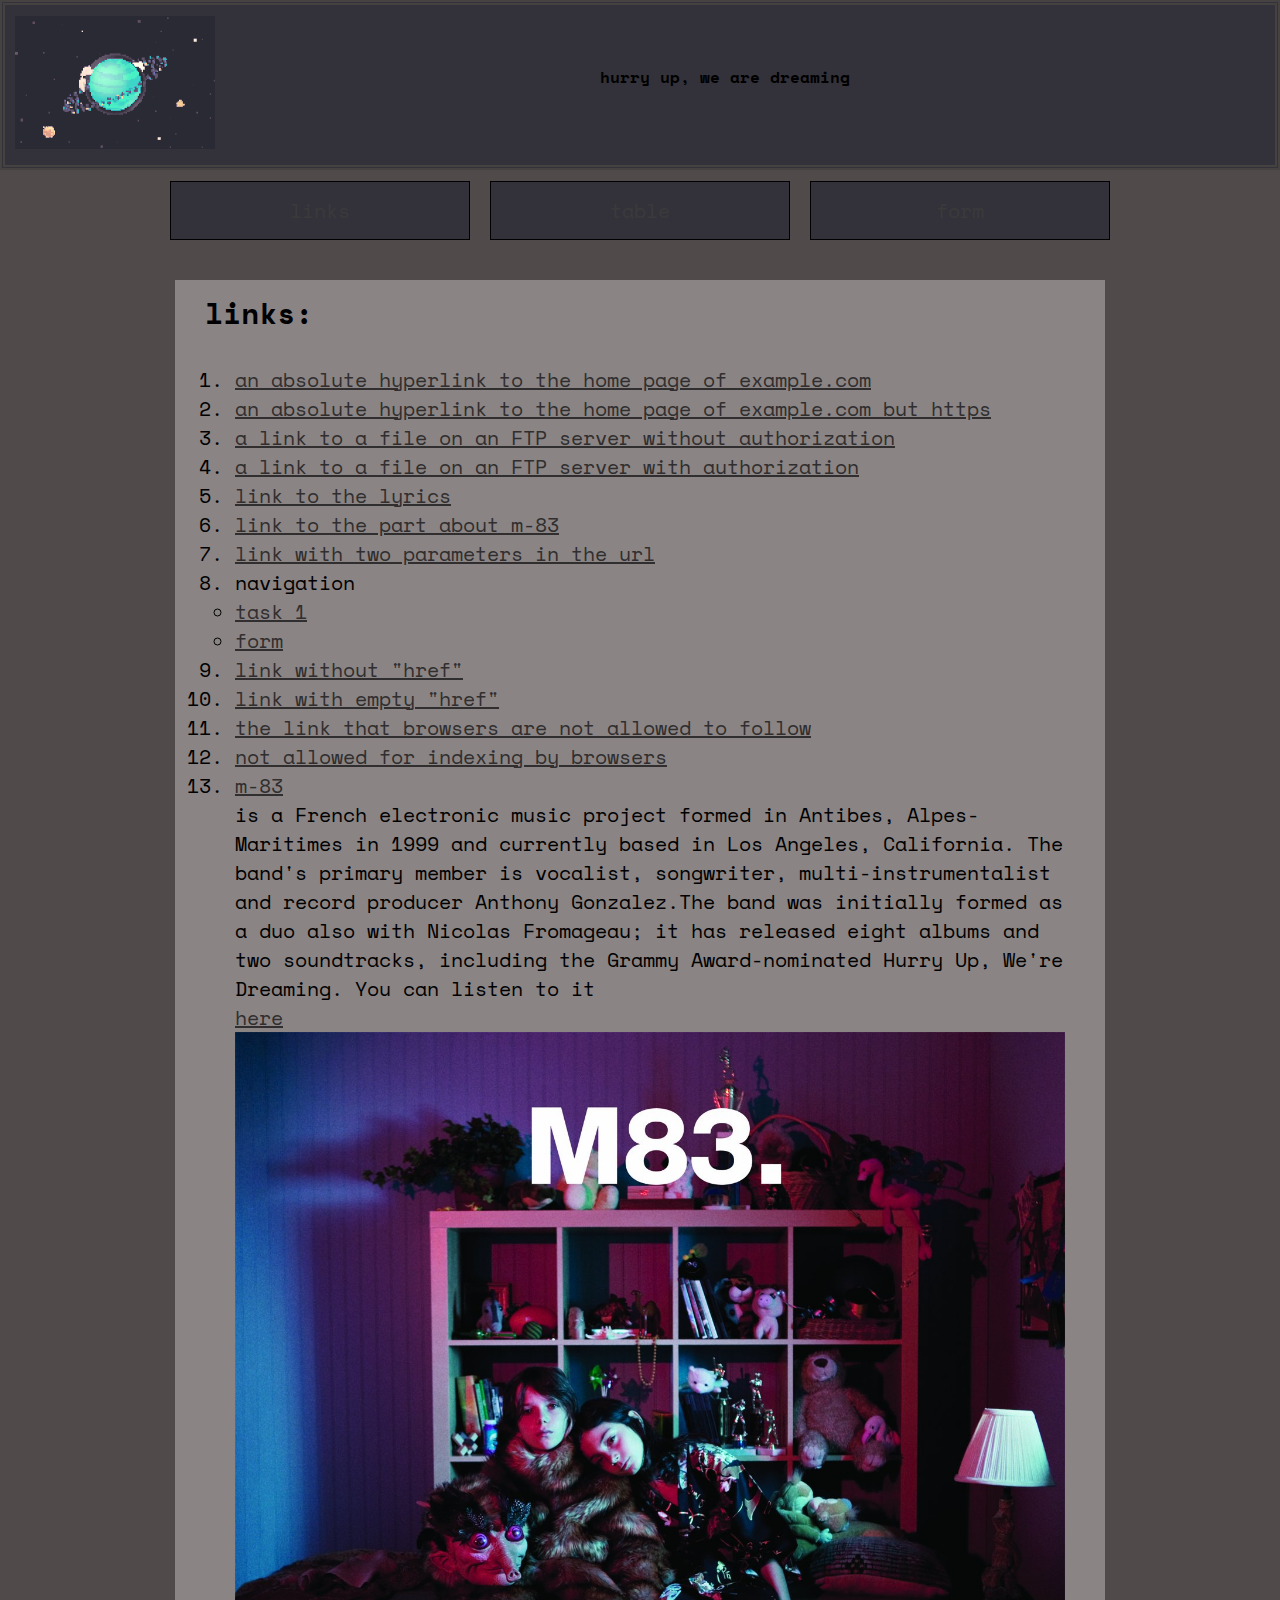
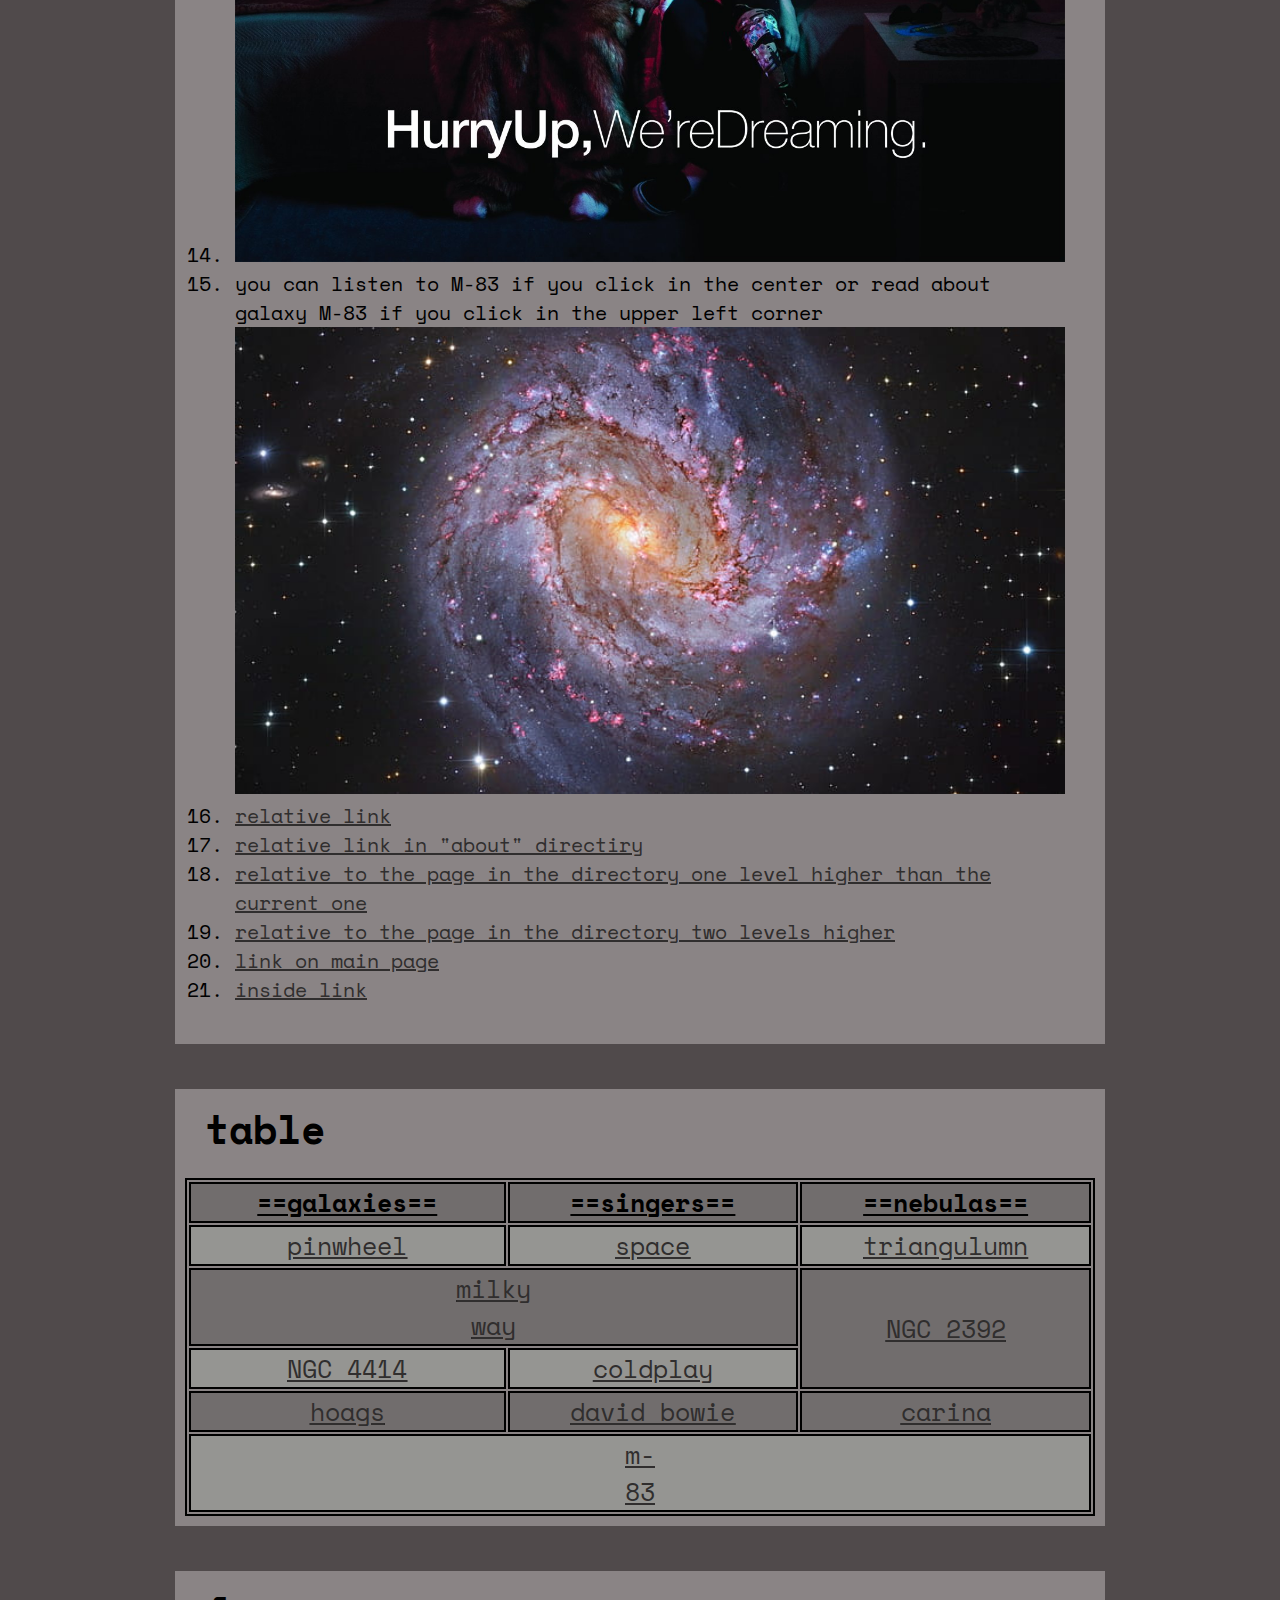
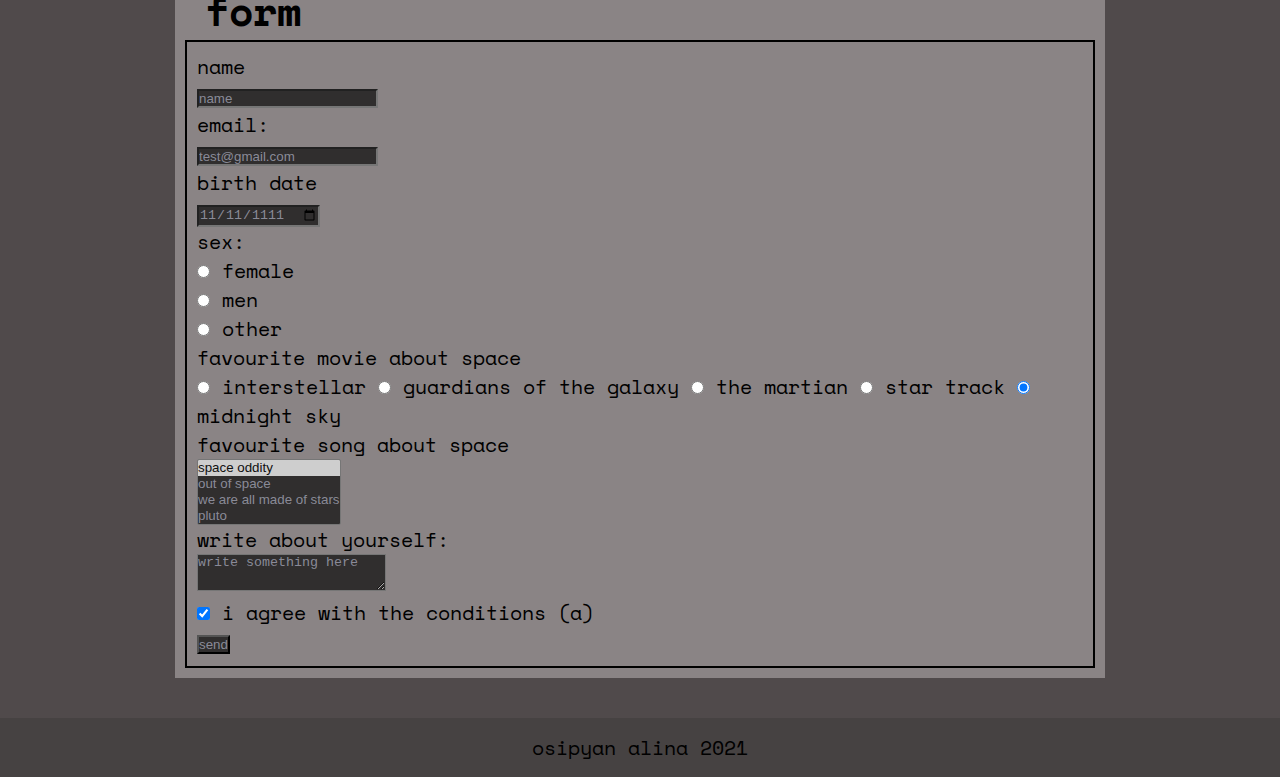
<file: index.html>
<!DOCTYPE html>
<html lang="en">

<head>
    <meta http-equiv="X-UA-Compatible" content="IE=edge">
    <meta name="viewport" content="width=device-width, initial-scale=1.0"> 
	<link href="css/style.css" rel="stylesheet" type="text/css">
    <link rel="preconnect" href="https://fonts.googleapis.com">
    <link rel="preconnect" href="https://fonts.gstatic.com" crossorigin>
    <link href="https://fonts.googleapis.com/css2?family=Space+Mono&display=swap" rel="stylesheet">
    <meta charset="utf-8">
    <title>osipyan_web</title>
</head>

<body>
    <header class="header">
            <div class="content-head">
            <img class="header__logo" src="images/logotip.gif" alt="header_logo">
                <div class="header__text">
                hurry up, we are dreaming
                </div>
            </div>  
    </header>

    <nav>
        <div class="content">
            <ul class="menu">
                <li><a href=#task1>links</a></li>
                <li><a href=#table>table</a></li>
                <li><a href=#form>form</a></li>
            </ul>
        </div>
    </nav>

    <div class="container">
        <div class="content">
            <div class="container-flex">
                <div class="content-of-body">
                    <h2 id="task1">links:</h2>
                    <a id="comeback"></a>
                        <ol>     
                            <li><a href="http://example.com">an absolute hyperlink to the home page of example.com </a></li>
                            <li><a href="https://example.com">an absolute hyperlink to the home page of example.com but https </a></li>
                            <li><a href="ftp://google.com/fallout/file1.txt">a link to a file on an FTP server without authorization</a></li>
                            <li><a href="ftp://test:password@admin.ru/data/file2.txt">a link to a file on an FTP server with authorization</a></li>
                            <li><a href="taylor.html#lyrics" target="_blank">link to the lyrics</a></li>  
                            <li><a href="#“twice”">link to the part about m-83</a></li>
                            <li><a href="https://www.onlinestore.ru?product=t-shitt&color=white" target="_blank">link with two parameters in the url</a></li>
                            <li><p>navigation</p>
                                <nav>
                                    <ul>
                                        <li><a href="#task1" title="task">task 1</a></li>
                                        <li><a href="#form" title="form">form</a></li>
                                    </ul>
                                </nav>
                            </li>
                            <li><a>link without "href"</a></li>
                            <li><a href="">link with empty "href"</a></li>
                            <li><a href="http://example.com" rel = "nofollow">the link that browsers are not allowed to follow</a></li>
                            <li><a href="http://example.com" rel = "noindex">not allowed for indexing by browsers</a></li>
                            <li><p><a id=“m-83”>m-83</a> is a French electronic music project formed in Antibes, Alpes-Maritimes in 1999 and currently based in Los Angeles, California. The band's primary member is vocalist, songwriter, multi-instrumentalist and record producer Anthony Gonzalez.The band was initially formed as a duo also with Nicolas Fromageau; it has released eight albums and two soundtracks, including the Grammy Award-nominated Hurry Up, We're Dreaming. You can listen to it <a href="https://open.spotify.com/album/6EB14IXV5oyOiItGBv7mtG?si=y7KIA_uwQ-C5Allsu6lqIw&dl_branch=1"> here </a> </p></li>
                            <li><a href="https://www.youtube.com/watch?v=dX3k_QDnzHE" target="_blank"><img src="images/album.png" alt="cover"></a></li>
                            <li>you can listen to M-83 if you click in the center or read about galaxy M-83 if you click in the upper left corner
                            <br>
                                <img src = "images/galaxy.png" usemap = "#figures" alt = "wikipedia galaxy or spotify artist">
                                <map name = "figures">
                                    <area shape = "rect" coords = "0,0,210,100" href = "https://en.wikipedia.org/wiki/Messier_83" alt = "square">
                                    <area shape = "circle" coords = "350,200,150" href = "https://open.spotify.com/artist/63MQldklfxkjYDoUE4Tppz?si=I_YR6CscTOiokUaecOa1-Q&dl_branch=1" alt = "circle">
                                </map>
                            </li>
                            <li><a href="index.html">relative link</a></li>
                            <li><a href="about/about.html">relative link in "about" directiry</a></li>
                            <li><a href="../index.html">relative to the page in the directory one level higher than the current one</a></li>
                            <li><a href="../../index.html">relative to the page in the directory two levels higher</a></li>
                            <li><a href="/">link on main page</a></li>
                            <li><a href="/srr.html">inside link</a></li>
                        </ol>
                </div>

                
                <div class="tables">
                    <h1 id="table">table</h1>
                        <table>
                            <div class="content-of-table">
                                <tr>
                                    <th>==galaxies==</th>
                                    <th>==singers==</th>
                                    <th>==nebulas==</th>
                                </tr>
                                <tr>
                                    <td><a href="https://en.wikipedia.org/wiki/Pinwheel_Galaxy">pinwheel</a></td>
                                    <td><a href="https://open.spotify.com/artist/5SmwbD3wqrybVclRKTbr1M?si=UT4BcnycT2--jOryD5yvcA&dl_branch=1">space</a></td>
                                    <td><a href="https://en.wikipedia.org/wiki/Triangulum_Galaxy">triangulumn</a></td>
                                </tr>
                                <tr>
                                    <td colspan="2"><a href="https://en.wikipedia.org/wiki/Milky_Way">milky</a><a href="https://open.spotify.com/playlist/3RvJkx7yUI6P8WOicAVeBs?si=e4353eb7c8454812"> way </a></td>
                                    <td rowspan="2"><a href="https://en.wikipedia.org/wiki/Eskimo_Nebula">NGC 2392</a></td>
                                </tr>
                                <tr>
                                    <td><a href="https://en.wikipedia.org/wiki/NGC_4414">NGC 4414</a></td>
                                    <td><a href="https://open.spotify.com/artist/4gzpq5DPGxSnKTe4SA8HAU?si=cAKzpmKaRmCVSQayTHHj1w&dl_branch=1">coldplay</a></td>
                                </tr>
                                <tr>
                                    <td><a href="https://en.wikipedia.org/wiki/Hoag%27s_Object">hoags</a></td>
                                    <td><a href="https://open.spotify.com/artist/0oSGxfWSnnOXhD2fKuz2Gy?si=3MO1o2_bQFG9XO8qzXl8Yw&dl_branch=1">david bowie</a></td>
                                    <td><a href="https://en.wikipedia.org/wiki/Carina_Nebula">carina</a></td>
                                </tr>
                                <tr>
                                    <td colspan="3"><a href="https://en.wikipedia.org/wiki/Centaurus_A/M83_Group">m-</a><a href="https://open.spotify.com/artist/63MQldklfxkjYDoUE4Tppz?si=GvF9E9wuRAyUX36W4iBDsQ&dl_branch=1">83</a></td>
                                </tr>
                            </div>
                        </table>
                </div> 
                
                <div class="formes">
                    <h1 id="form">form</h1>
                    <form action="/" method="POST">
                        <div class="content-of-form">
                            <label>
                                name<br>
                                <input name="field-name-1" value="name">
                            </label><br>
                    
                            <label>
                                email:<br>
                                <input name="field-email" value="test@gmail.com" type="email">
                            </label><br>
                    
                            <label>
                                birth date<br>
                                <input name="field-date" value="1111-11-11" type="date">
                            </label><br>
                    
                            sex:<br> 
                            <abel><input type="radio" name="radio-group-1" value="female">
                                female</label><br>
                            <label><input type="radio" checked="checked" name="radio-group-1" value="men">
                                men</label><br>
                            <label><input type="radio" name="radio-group-1" value="other">
                                other</label><br>
                    
                            favourite movie about space<br>
                            <label><input type="radio" checked="checked" name="radio-group-1" value="girl1">
                                interstellar</label>
                            <label><input type="radio" checked="checked" name="radio-group-1" value="girl2">
                                guardians of the galaxy</label>
                            <label><input type="radio" checked="checked" name="radio-group-1" value="girl3">
                                the martian</label>
                            <label><input type="radio" name="radio-group-1" value="girl4">
                                star track</label>
                            <label><input type="radio" checked="checked" name="radio-group-1" value="girl5">
                                midnight sky</label>
                            <br>
                    
                    
                            <label>
                                favourite song about space
                                <br>
                                <select name="field-name-4[]" multiple="multiple">
                                    <option value="song1" selected="selected">space oddity</option>
                                    <option value="song2">out of space</option>
                                    <option value="song3">we are all made of stars</option>
                                    <option value="song3">pluto</option>
                                    <option value="song3">fly me to the moon</option>
                                </select>
                            </label><br>
                    
                            <label>
                                write about yourself:
                                <br>
                                <textarea name="field-name-2" style="margin: 0px; height: 35px; width: 187px;">write something here</textarea>
                            </label><br>
                    
                            <label><input type="checkbox" checked="checked" name="check-1">
                                i agree with the conditions (a)</label><br>

                            <label>
                                <input type="submit" name="submit" value="send">
                            </label>   
                        </div>    
                    </form> 
                </div>         
            </div>
        </div>
    </div>

        <footer class="footer">
            <div class="content">
                <div class="footrow">
                    <div class="footext">
                        osipyan alina 2021
                    </div> 
                </div>
            </div>           
        </footer>
</body>
</html>
</file>
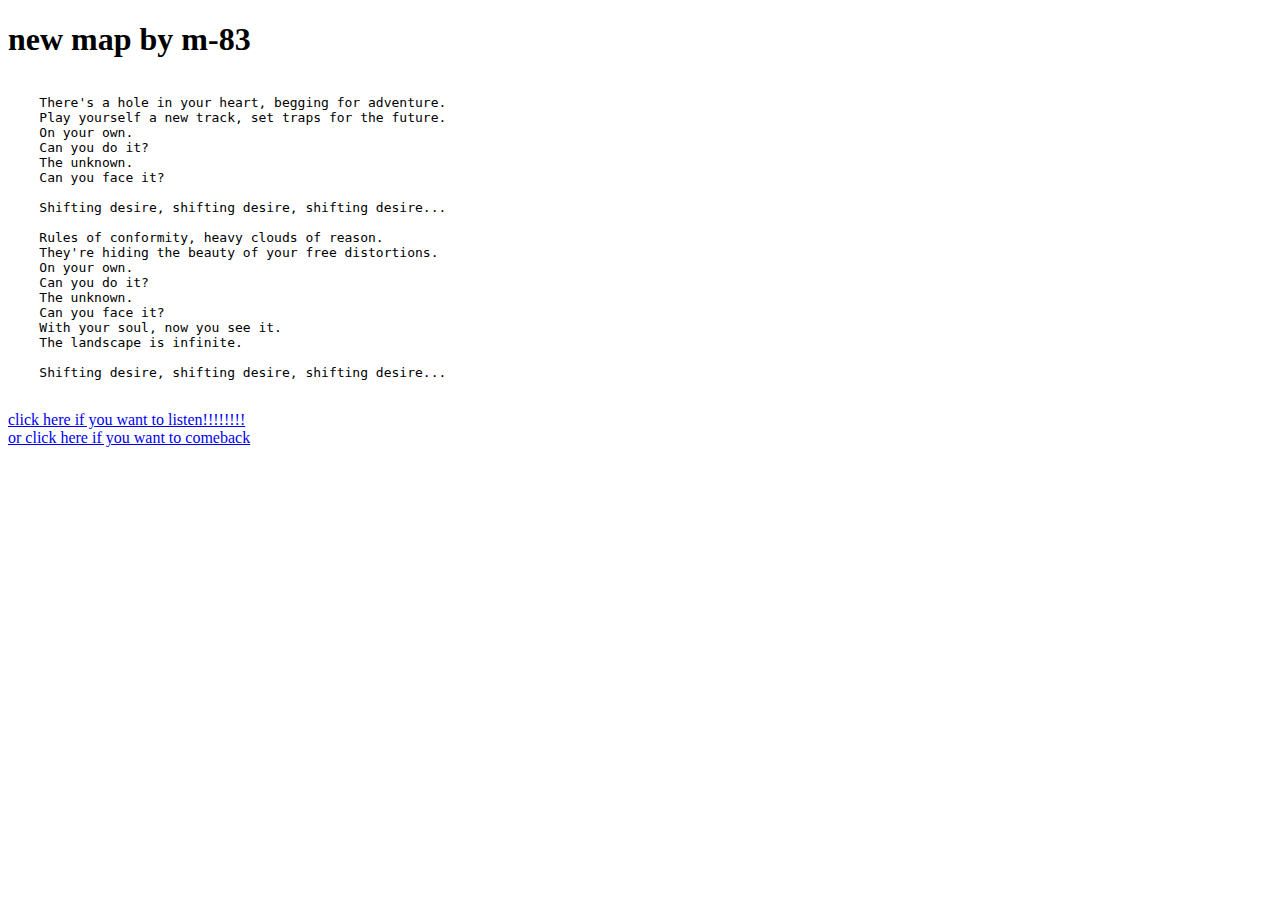
<file: newmap.html>
<!DOCTYPE html>
<html>
<head>

    <meta charset="utf-8">
    <title>lyrics</title>
</head>
<body>
            <h1>  new map by m-83 </h1>
 <pre> <a id="lyrics">
    There's a hole in your heart, begging for adventure.
    Play yourself a new track, set traps for the future.
    On your own.
    Can you do it?
    The unknown.
    Can you face it?
    
    Shifting desire, shifting desire, shifting desire...
    
    Rules of conformity, heavy clouds of reason.
    They're hiding the beauty of your free distortions.
    On your own.
    Can you do it?
    The unknown.
    Can you face it?
    With your soul, now you see it.
    The landscape is infinite.
    
    Shifting desire, shifting desire, shifting desire... </pre> 
<br>
<a href="https://open.spotify.com/track/6GdbwI8ytDROXDv1G7p34o?si=ad4a4b04c4d64177" alt ="song">click here if you want to listen!!!!!!!!</a>
<br>
 <a href="index.html#comeback" alt ="previouse page">or click here if you want to comeback</a>
<br>
</body>
</html>
</file>
<file: css/style.css>
*
{
    margin: 0;
    padding: 0;
}

body{
    background: rgb(80, 74, 75);
    font-family: 'Space Mono', monospace;
    height: 100%;
    font-size: 20px;
    font-weight: 400;
    display: flex; 
    flex-direction: column; 
}

.content{
    width: 100%;
}

.header{
    display: flex;
    height: 160px;
    background: rgb(41,42,52, 0.733);
    width: 100%;
    border: thick double rgb(70, 66, 66);
}

.content-head{
    height: 150px;
    width: 96%;
    display: flex;
    flex-direction: row;
    align-items: center;
}

.header__logo{
   padding: 14px 10px 10px 10px;
   float: left;
}

.header__text{
    font-family: 'Space Mono', monospace;
    width: 100%;
    font-size: 30px;
    font-weight: 600;
    text-align: center;
}

.menu{ 
    margin: 10px 10px 0 10px;
    display: flex;
    list-style: none;
    height: 300px;
    flex-direction: column; 
    justify-content: center; 
    align-items: center;
}

.menu li{
    background-color:rgb(41,42,52, 0.733) ;
    width: 90%;
    text-align: center; 
    margin: 10px; 
    font-size: 2ch;
    border: 0.5px solid ;
    padding: 10px;
}

.menu a{
    color: rgb(59, 58, 58);
    display: block; 
    font-family: 'Space Mono', monospace;
    text-decoration: none;
}

.menu a:hover{
    color: rgb(138, 132, 133);
    transition: 0.3s linear;
}

.container{
    flex: 1 1 auto;
    margin: 10px;
}

.container-flex{
    display: flex;
    flex-direction: column;
}

.content-of-body{
    padding: 10px 10px 10px 30px;
    margin: 30px 15px 0 15px; 
    background-color: rgb(138, 132, 133);
    margin-bottom: 30px;
    
}

.content-of-body a:hover{
    color: rgb(41,42,52, 0.733) ;
    transition: 0.3s linear;
} 

.content-of-body ol{
    padding: 30px;
}

.content-of-body img{
    width: 100%;
}

a{
    color: rgb(48, 46, 46);
    display: block; 
    font-family: 'Space Mono', monospace;
    text-decoration: underline;
}

.tables{
    padding: 10px 10px 10px 10px;
    margin: 15px 15px 10px 15px; 
    background-color: rgb(138, 132, 133);
    margin-bottom: 30px; 
}
table{
    width: 100%;
    font-size: 22px;
    font-family: 'Space Mono', monospace;
    text-decoration: underline;
    margin-right: 30px;
}
table,th,td{
    border: 2px solid;
    border-color: black;
    text-align: center;
}
tbody tr:nth-child(odd){
    background-color: rgba(87, 86, 86, 0.5);
}
tbody tr:nth-child(even){
    background-color: rgba(166, 177, 166, 0.397);
}

.tables a:hover{
    color: rgb(41,42,52, 0.733) ;
    transition: 0.3s linear;
} 

#table{
    padding-left: 20px;
}

.formes{
    padding: 10px 10px 10px 10px;
    margin: 15px 15px 10px 15px; 
    background-color: rgb(138, 132, 133);
    margin-bottom: 30px;  
}

#form{
    padding-left: 20px;
}
.content-of-form{
    font-family: 'Space Mono', monospace;
    border:2px solid;
    padding: 10px;
}

.content-of-form input{
    background-color: rgb(48, 46, 46);
    color: rgba(173, 174, 192, 0.733);
}

.content-of-form select{
    background-color: rgb(48, 46, 46);
    color: rgba(173, 174, 192, 0.733);
}

.content-of-form textarea{
    background-color: rgb(48, 46, 46);
    color: rgba(173, 174, 192, 0.733);
}

.footer{
    width: 100%;
    background-color: rgb(70, 66, 66);
    box-shadow: 10px 10x 10px 5px rgba(57, 58, 57, 0.5);
}
.footrow{
    display: flex;
    height: 60px;
    justify-content: center;
    align-items: center;
}
.foottext{
    font-size: 15px;
    letter-spacing: 0.4px;
}

@media screen and (min-width: 300px) {
    .menu{
        height: 60px;
        flex-direction: row;
        margin: 10px 0 0 0;
    }
    .menu li{
        margin: 5px 10px;
    }
    .menu a{
        padding:  4px; 
        font-size: 20px;
    }
    table{
        font-size: 10px;
        width: 100%;        
    }
    .content-of-table{
        padding:10px;
    }
    .content-of-form{
        padding:10px;
    }

    .formes{
        order: 2;
    }

    .tables{
        order: 3;
    }
    .header{
        width:auto;
    }

    .header__text{
        font-size: 16px;
        height: 30px;
    }
    .header__logo{
        width: 160px;
    }
    .content{
        max-width: 960px;
        margin: 0 auto;
    }
}
 @media screen and (min-width: 760px){
    .menu{
        margin: 10px 10px 0 10px;
    }

    table{
        font-size: 20px;
        width: 100%;        
    }
  
}
@media screen and (min-width: 1024px){
    .menu{
        margin: 10px 0 0 0;
    }
    .header__title{
        margin: 0;
    }
    
    table{
        font-size: 25px;
        width: 100%;        
    }

    .header__logo{
        width: 200px;
    }
    
    .formes{
        order: 3;
    }

    .tables{
        order: 2;
    } 

}
</file>
